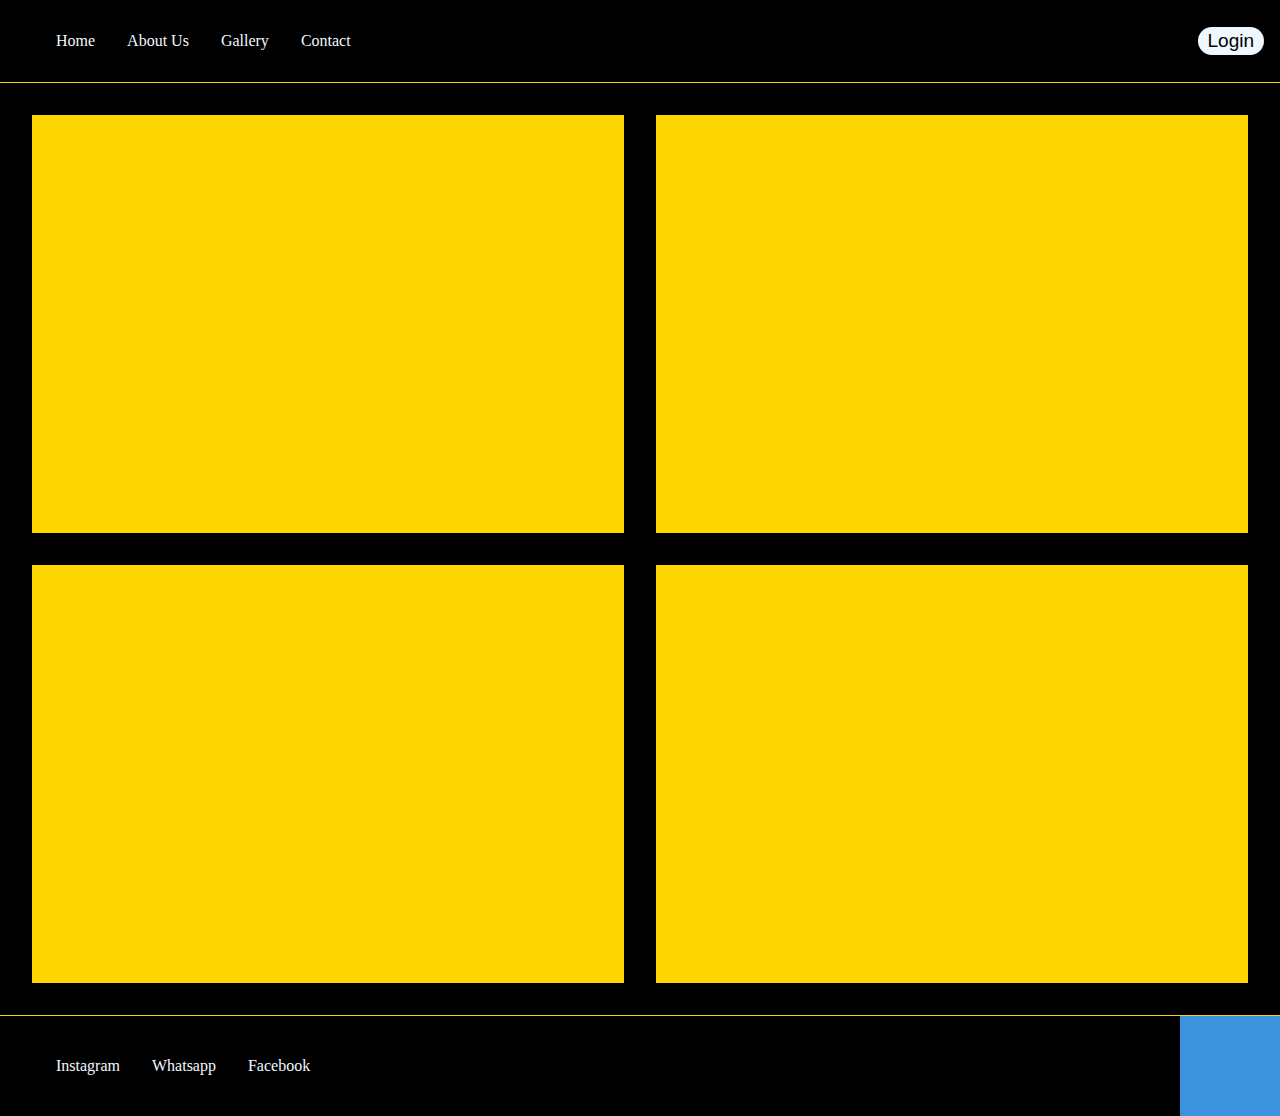
<file: index.html>
<!DOCTYPE html>
<html lang="en">
<head>
    <link rel="stylesheet" href="style.css">
    <meta charset="UTF-8">
    <meta name="viewport" content="width=device-width, initial-scale=1.0">
    <title>Page Layout</title>
</head>
<body>
    <div class="navbar">
        <div class="nav_links">
            <ul class="nav_links_ul">
                <li>Home</li>
                <li>About Us</li>
                <li>Gallery</li>
                <li>Contact</li>
            </ul>
        </div>
        <div class="login">
            <button class="login_button">
                Login
            </button>
        </div>
    </div>
    <div class="content">
        <div class="box"></div>
        <div class="box"></div>
        <div class="box"></div>
        <div class="box"></div>
    </div>
    <div class="footer">
        <div class="footer_links">
            <ul class="footer_links_ul">
                <li>Instagram</li>
                <li> Whatsapp</li>
                <li>Facebook</li>
            </ul>
        </div>
        <div class="footer_map">
        </div>
    </div>
</body>
</html>
</file>
<file: style.css>
body{
    margin: 0;
    padding: 0;
}

.navbar {
    display: flex;
    justify-content: space-between;
    background: black;
    color: aliceblue;
    align-items: center;
    padding: 0 1rem 0 0;
    border-bottom: 1px solid gold;
}

.nav_links {
    margin: 1rem 0;
}

.nav_links_ul {
    display: flex;
    list-style: none;
}
.nav_links_ul li {
    margin: 0 1rem;
    cursor: pointer;
}

.login_button {
    background-color: aliceblue;
    border: none;
    border-radius: 20px;
    padding: 3px 10px;
    font-size: 19px;
    cursor: pointer;
}

.content {
    display: flex;
    height: 100vh;
    background-color: black;
    flex-wrap: wrap;
    padding: 1rem;
}
.box {
    background-color:  gold;
    min-width: 40%;
    min-height: 100px;
    margin: 1rem ;
    box-sizing: border-box;
    flex: 1;
}

.footer {
    display: flex;
    background-color: black;
    color: aliceblue;
    border-top: 1px solid gold;
    justify-content: space-between;
    margin: 0;
    align-items: center;
}

.footer_links_ul {
    margin: 0;
    display: flex;
    list-style: none;
}

.footer_links_ul li{
    margin: 0 1rem;
}

.footer_map {
    background-color: rgb(60, 146, 220);
    height: 100px;
    width: 100px;
}
</file>
